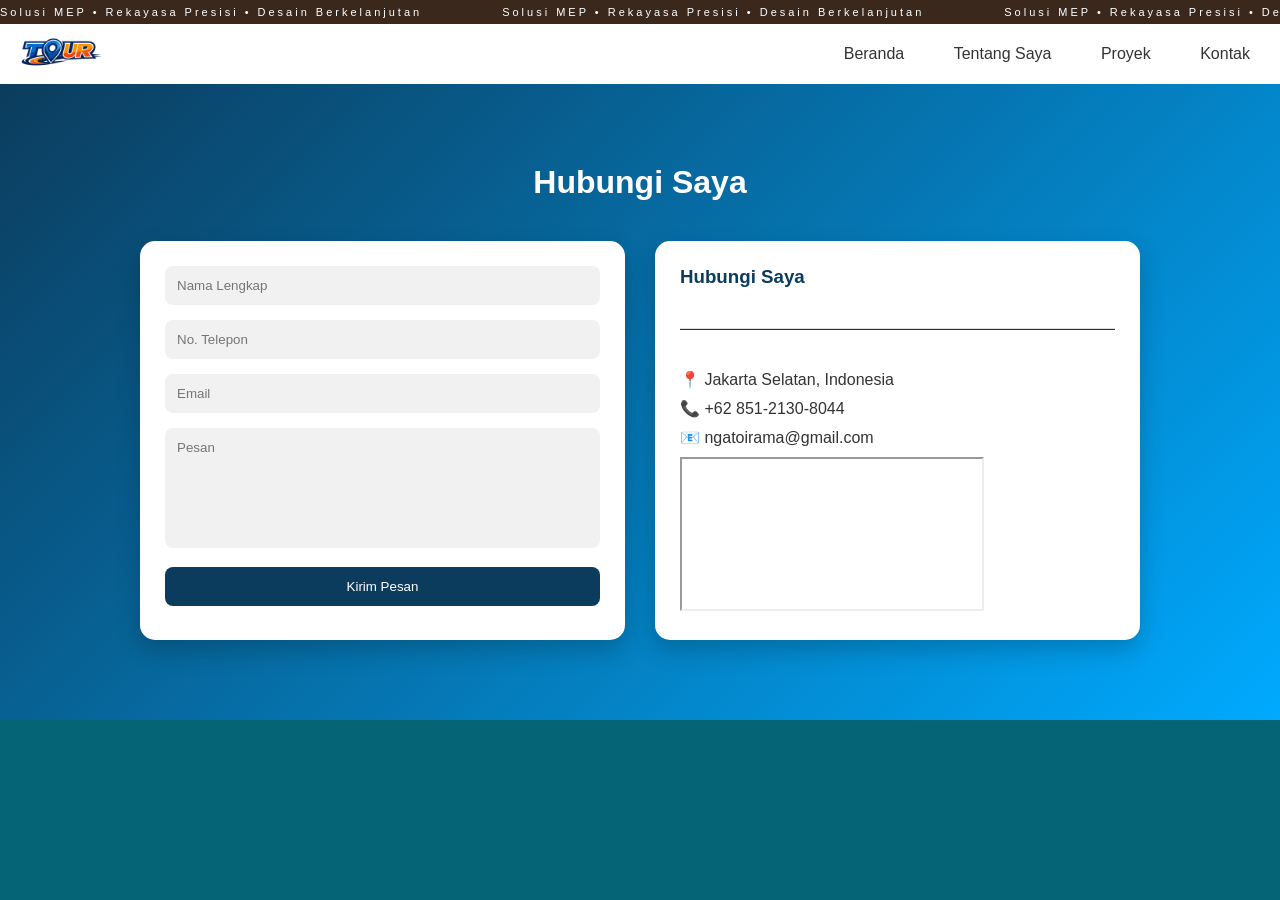
<file: contact.html>
<!DOCTYPE html>
<html lang="en">
<head>
<meta charset="UTF-8">
<meta name="viewport" content="width=device-width, initial-scale=1.0">
<title>PORTOFOLIO</title>

<!-- HUBUNGKAN CSS -->
<link rel="stylesheet" href="style.css">

<!-- FONT AWESOME (TARUH DI SINI) -->
  <link rel="stylesheet" href="https://cdnjs.cloudflare.com/ajax/libs/font-awesome/6.5.0/css/all.min.css">

</head>

<body>

<!-- TOPBAR -->
  <!-- MARQUEE -->
<div class="marquee">
  <div class="track">
    <div class="content">  
      Solusi MEP • Rekayasa Presisi • Desain Berkelanjutan
    </div>
    <div class="content">
      Solusi MEP • Rekayasa Presisi • Desain Berkelanjutan
    </div>
    <div class="content">
      Solusi MEP • Rekayasa Presisi • Desain Berkelanjutan
    </div>
    <div class="content">
      Solusi MEP • Rekayasa Presisi • Desain Berkelanjutan
    </div>
    <div class="content">
      Solusi MEP • Rekayasa Presisi • Desain Berkelanjutan
    </div>
    <div class="content">
      Solusi MEP • Rekayasa Presisi • Desain Berkelanjutan
    </div>
    <div class="content">
      Solusi MEP • Rekayasa Presisi • Desain Berkelanjutan
    </div>
    <div class="content">
      Solusi MEP • Rekayasa Presisi • Desain Berkelanjutan
    </div>
    <div class="content">
      Solusi MEP • Rekayasa Presisi • Desain Berkelanjutan
    </div>
    <div class="content">
      Solusi MEP • Rekayasa Presisi • Desain Berkelanjutan
    </div>
    <div class="content">
      Solusi MEP • Rekayasa Presisi • Desain Berkelanjutan
    </div>
  </div>
</div>
<!-- NAVBAR -->
<div class="navbar">
  <a href="index.html" class="logo">
    <img src="Logo PT.png" alt="Logo">
</a>

  <div class="nav-links">
    <a href="index.html" class="#">Beranda
    <a href="tentang.html" class="#">Tentang Saya
    <a href="projects.html" class="#">Proyek
    <a href="contact.html" class="#">Kontak
    </a>
  </div>
</div>


<!-- CONTACT -->
<section class="contact-company">
  <h2>Hubungi Saya</h2>

  <div class="contact-wrapper">

    <!-- FORM -->
    <div class="form-area">
      <form>
        <input type="text" placeholder="Nama Lengkap">
        <input type="text" placeholder="No. Telepon">
        <input type="email" placeholder="Email">
        <textarea placeholder="Pesan"></textarea>
        <button type="submit">Kirim Pesan</button>
      </form>
    </div>

    <!-- INFO -->
    <div class="info-area">
  <h3>Hubungi Saya</h3>

  <div class="divider"></div>

  <p>📍 Jakarta Selatan, Indonesia</p>
  <p>📞 +62 851-2130-8044</p>
  <p>📧 ngatoirama@gmail.com</p>

  <!-- MAPS -->
  <div class="map">
    <iframe 
      src="https://maps.google.com/maps?q=jakarta%20selatan&t=&z=13&ie=UTF8&iwloc=&output=embed">
    </iframe>
  </div>
</div>

  </div>
</section>

<script src="script.js"></script>
</body>
</html>
</file>
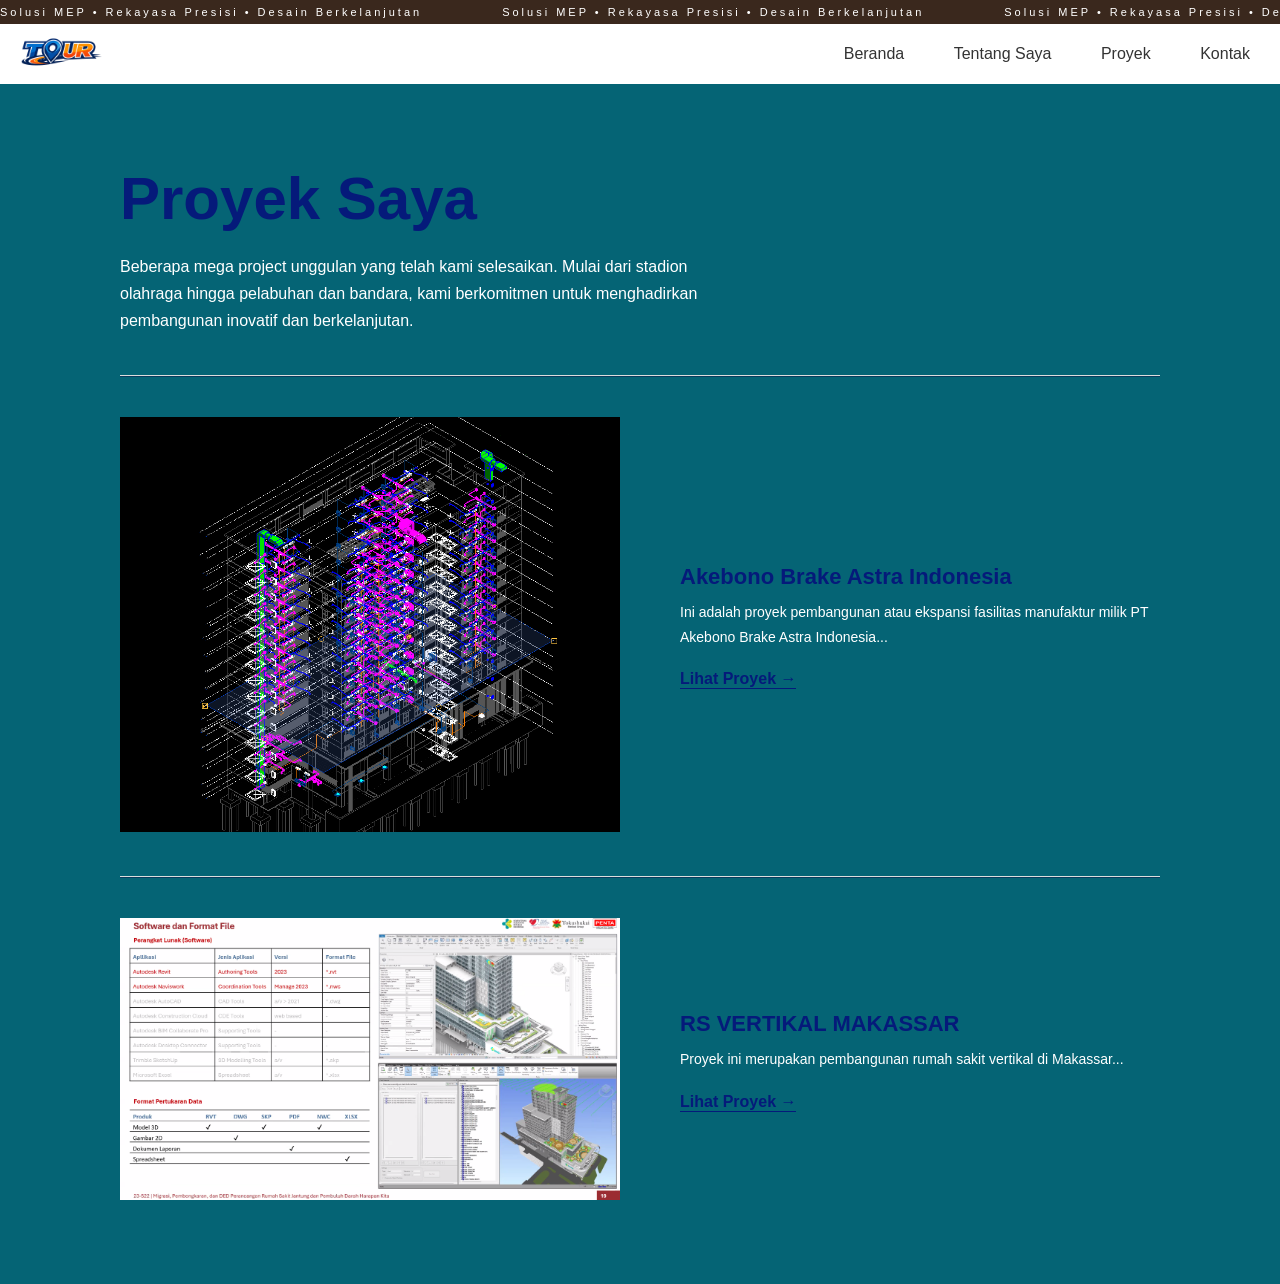
<file: projects.html>
<!DOCTYPE html>
<html lang="en">
<head>
<meta charset="UTF-8">
<meta name="viewport" content="width=device-width, initial-scale=1.0">
<title>PORTOFOLIO</title>

<!-- HUBUNGKAN CSS -->
<link rel="stylesheet" href="style.css">

<!-- FONT AWESOME (TARUH DI SINI) -->
  <link rel="stylesheet" href="https://cdnjs.cloudflare.com/ajax/libs/font-awesome/6.5.0/css/all.min.css">

</head>

<body>

<!-- TOPBAR -->
  <!-- MARQUEE -->
<div class="marquee">
  <div class="track">
    <div class="content">  
      Solusi MEP • Rekayasa Presisi • Desain Berkelanjutan
    </div>
    <div class="content">
      Solusi MEP • Rekayasa Presisi • Desain Berkelanjutan
    </div>
    <div class="content">
      Solusi MEP • Rekayasa Presisi • Desain Berkelanjutan
    </div>
    <div class="content">
      Solusi MEP • Rekayasa Presisi • Desain Berkelanjutan
    </div>
    <div class="content">
      Solusi MEP • Rekayasa Presisi • Desain Berkelanjutan
    </div>
    <div class="content">
      Solusi MEP • Rekayasa Presisi • Desain Berkelanjutan
    </div>
    <div class="content">
      Solusi MEP • Rekayasa Presisi • Desain Berkelanjutan
    </div>
    <div class="content">
      Solusi MEP • Rekayasa Presisi • Desain Berkelanjutan
    </div>
    <div class="content">
      Solusi MEP • Rekayasa Presisi • Desain Berkelanjutan
    </div>
    <div class="content">
      Solusi MEP • Rekayasa Presisi • Desain Berkelanjutan
    </div>
    <div class="content">
      Solusi MEP • Rekayasa Presisi • Desain Berkelanjutan
    </div>
  </div>
</div>
<!-- NAVBAR -->
<div class="navbar">
  <a href="index.html" class="logo">
    <img src="Logo PT.png" alt="Logo">
</a>

  <div class="nav-links">
    <a href="index.html" class="#">Beranda
    <a href="tentang.html" class="#">Tentang Saya
    <a href="projects.html" class="#">Proyek
    <a href="contact.html" class="#">Kontak
    </a>
  </div>
</div>



<!-- MAIN CONTENT -->
  <!-- HEADER -->

<section class="wrapper">

  <!-- HEADER -->
  <div class="header">
    <h1>Proyek Saya</h1>
    

    <p>
      Beberapa mega project unggulan yang telah kami selesaikan. Mulai dari stadion olahraga hingga pelabuhan dan bandara, kami berkomitmen untuk menghadirkan pembangunan inovatif dan berkelanjutan.
    </p>
  </div>

  <!-- LINE -->
  <div class="divider"></div>

  <!-- PROJECT -->
  <div class="project">
    <div class="image">
      <img src="images/project-1.jpg">
    </div>

    <div class="text">
      <h3>Akebono Brake Astra Indonesia</h3>
      <p>
        Ini adalah proyek pembangunan atau ekspansi fasilitas manufaktur milik PT Akebono Brake Astra Indonesia...
      </p>

      <a href="#" class="link">Lihat Proyek →</a>
    </div>
  </div>

  <div class="divider"></div>

  <div class="project">
    <div class="image">
      <img src="images/project-2.jpg">
    </div>

    <div class="text">
      <h3>RS VERTIKAL MAKASSAR</h3>
      <p>
        Proyek ini merupakan pembangunan rumah sakit vertikal di Makassar... 
      </p>
      <a href="#" class="link">Lihat Proyek →</a>

    </div>
  </div>

</section>

</body>
</html>
</file>
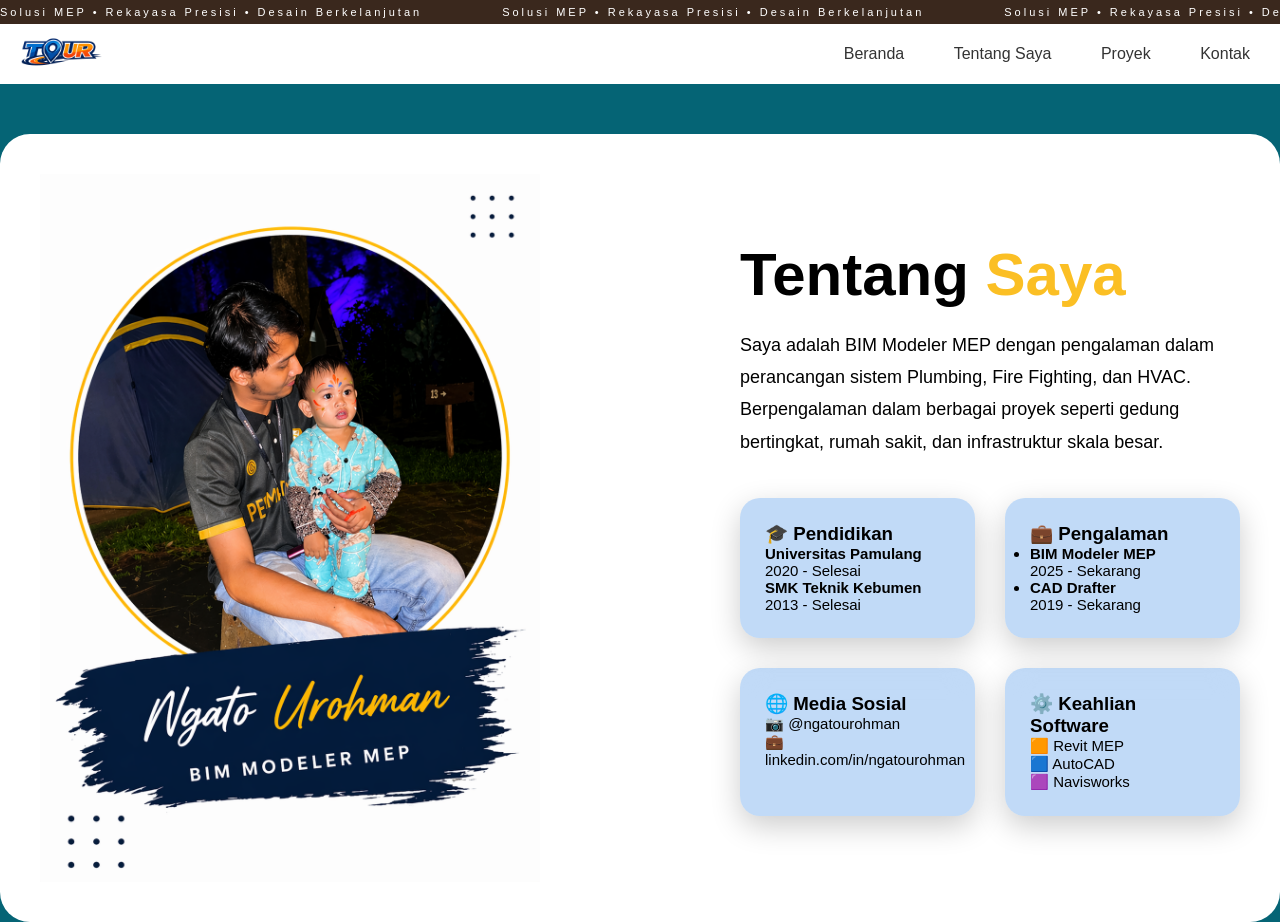
<file: tentang.html>
<!DOCTYPE html>
<html lang="en">
<head>
<meta charset="UTF-8">
<meta name="viewport" content="width=device-width, initial-scale=1.0">
<title>PORTOFOLIO</title>

<!-- HUBUNGKAN CSS -->
<link rel="stylesheet" href="style.css">

<!-- FONT AWESOME (TARUH DI SINI) -->
  <link rel="stylesheet" href="https://cdnjs.cloudflare.com/ajax/libs/font-awesome/6.5.0/css/all.min.css">

</head>

<body>

<!-- TOPBAR -->
  <!-- MARQUEE -->
<div class="marquee">
  <div class="track">
    <div class="content">  
      Solusi MEP • Rekayasa Presisi • Desain Berkelanjutan
    </div>
    <div class="content">
      Solusi MEP • Rekayasa Presisi • Desain Berkelanjutan
    </div>
    <div class="content">
      Solusi MEP • Rekayasa Presisi • Desain Berkelanjutan
    </div>
    <div class="content">
      Solusi MEP • Rekayasa Presisi • Desain Berkelanjutan
    </div>
    <div class="content">
      Solusi MEP • Rekayasa Presisi • Desain Berkelanjutan
    </div>
    <div class="content">
      Solusi MEP • Rekayasa Presisi • Desain Berkelanjutan
    </div>
    <div class="content">
      Solusi MEP • Rekayasa Presisi • Desain Berkelanjutan
    </div>
    <div class="content">
      Solusi MEP • Rekayasa Presisi • Desain Berkelanjutan
    </div>
    <div class="content">
      Solusi MEP • Rekayasa Presisi • Desain Berkelanjutan
    </div>
    <div class="content">
      Solusi MEP • Rekayasa Presisi • Desain Berkelanjutan
    </div>
    <div class="content">
      Solusi MEP • Rekayasa Presisi • Desain Berkelanjutan
    </div>
  </div>
</div>
<!-- NAVBAR -->
<div class="navbar">
  <a href="index.html" class="logo">
    <img src="Logo PT.png" alt="Logo">
</a>

  <div class="nav-links">
    <a href="index.html" class="#">Beranda
    <a href="tentang.html" class="#">Tentang Saya
    <a href="projects.html" class="#">Proyek
    <a href="contact.html" class="#">Kontak
    </a>
  </div>
</div>


<!-- MAIN CONTENT -->
  <!-- HEADER -->
<section class="about-pro">

  <div class="container">

    <!-- LEFT -->
    <div class="left">

      <div class="img-box">
        <img src="images/tentang.jpg">
      </div>
    </div>

    <!-- RIGHT -->
    <div class="right">

      <h1>Tentang <span>Saya</span></h1>

      <p class="desc">
        Saya adalah BIM Modeler MEP dengan pengalaman dalam perancangan sistem Plumbing,
        Fire Fighting, dan HVAC. Berpengalaman dalam berbagai proyek seperti gedung bertingkat,
        rumah sakit, dan infrastruktur skala besar.
      </p>

      <div class="grid">

        <div class="card">
          <h3>🎓 Pendidikan</h3>
          <p><b>Universitas Pamulang</b><br>2020 - Selesai</p>
          <p><b>SMK Teknik Kebumen</b><br>2013 - Selesai</p>
        </div>

        <div class="card">
          <h3>💼 Pengalaman</h3>
          <ul>
            <li><b>BIM Modeler MEP</b><br>2025 - Sekarang</li>
            <li><b>CAD Drafter</b><br>2019 - Sekarang</li>
          </ul>
        </div>

        <div class="card">
          <h3>🌐 Media Sosial</h3>
          <p>📷 @ngatourohman</p>
          <p>💼 linkedin.com/in/ngatourohman</p>
        </div>

        <div class="card">
          <h3>⚙️ Keahlian Software</h3>
          <p>🟧 Revit MEP</p>
          <p>🟦 AutoCAD</p>
          <p>🟪 Navisworks</p>
        </div>

      </div>

    </div>

  </div>

</section>




</body>
</html>
</file>
<file: style.css>
/* RESET */
* {
  margin: 0;
  padding: 0;
  box-sizing: border-box;
  font-family: "Segoe UI", sans-serif;
}

/* COLORS */
:root {
  --primary: #0b3c5d;
  --grey: hsla(180, 1%, 45%, 0.856);
  --bg: #5e5c5af3;
  --dark: #1f2d3d;
}

/* HEADER TOP */
.marquee {
  overflow: hidden;
  background: #3a281d;
  color: white;
  font-size: 11px;
  letter-spacing: 3px;
  padding: 6px 0;
}

/* TRACK */
.track {
  display: flex;
  width: fit-content;
  animation: scroll 25s linear infinite;
}

/* CONTENT HARUS IDENTIK */
.content {
  white-space: nowrap;
  padding-right: 80px; /* kasih jarak antar loop */
}

/* ANIMASI KUNCI */
@keyframes scroll {
  0% {
    transform: translateX(0);
  }
  100% {
    transform: translateX(-50%);
  }
}

.topbar {
  transition: transform 0.3s ease;
}
/* NAVBAR */
.navbar {
  background: white;
  position: sticky;
  top: 0;
  z-index: 9999;
  display: flex;
  justify-content: space-between;
  align-items: center;
  padding: 15px 0; /* kecilkan */
  height: 60px;      /* batasi tinggi navbar */
  overflow: hidden;  /* potong bagian logo yang keluar */
}

.logo {
  display: flex;
  align-items: center;
  font-weight: bold;
  font-size: 18px; 
}

.logo img {
  width: 100px;   /* ukuran logo */
  height: auto;    /* biar proporsional */
  object-fit: contain;
  margin-right: 10px;
  margin-left: 10px;
}

.nav-links a {
  margin: 0 15px;
  text-decoration: none;
  color: #333;
  font-weight: 500;
  margin-right: 30px;
}

.nav-links a:hover {  /* efek hover, atau di sentuh jadi bold */
  font-weight: bold;
}
.navbar {
  position: sticky;
  top: 0;
  z-index: 9999;
  transition: all 0.3s ease;
}

/* SAAT SCROLL */
.navbar.scrolled {
  background: rgb(255, 255, 255) !important;
  box-shadow: 0 2px 10px rgba(0,0,0,0.08);
}


/* CONTENT */
.container {
  display: flex;
  padding: 60px 50px;
  background: var(--bg);
  gap: 40px;
}

.left {
  flex: 1;
}

.left h2 {
  font-size: 32px;
  margin-bottom: 20px;
}

.left p {
  margin-bottom: 10px;
  line-height: 1.6;
}

.btn {
  display: inline-block;
  padding: 12px 20px;
  margin-top: 15px;
  text-decoration: none;
  font-weight: bold;
  border-radius: 3px;
}

.btn-primary {
  background: var(--primary);
  color: white;
}

.btn-outline {
  border: 2px solid var(--primary);
  color: var(--primary);
}

/* IMAGE */
.right img {
  width: 100%;
  border-radius: 5px;
}

/* RELATED */
.related {
  background: #a9c7d1;
  padding: 50px;
}

.related h2 {
  font-size: 28px;
  margin-bottom: 30px;
}

.cards {
  display: flex;
  gap: 20px;
}

.card {
  background: white;
  border-radius: 5px;
  overflow: hidden;
  flex: 1;
}

.card img {
  width: 100%;
  height: 150px;
  object-fit: cover;
}

.card span {
  display: inline-block;
  background: white;
  padding: 5px 10px;
  margin: 10px;
  font-size: 12px;
  font-weight: bold;
}
/* EFEK LEDAKAN */
.explosion {
  position: fixed;
  width: 50px;
  height: 50px;
  pointer-events: none;
  z-index: 9999;
  animation: explode 0.6s ease-out forwards;
}

@keyframes explode {
  0% {
    transform: scale(0.3);
    opacity: 1;
  }
  50% {
    transform: scale(1.5);
    opacity: 1;
  }
  100% {
    transform: scale(2.5);
    opacity: 0;
  }
}


/* NAV STYLE */
.nav-item {
  text-decoration: none;
  color: white;
  font-weight: bold;
  padding: 5px 10px;
  position: relative;
}

/* garis bawah (seperti gambar kamu) */
.nav-item::after {
  content: "";
  position: absolute;
  left: 0;
  bottom: -5px;
  width: 0;
  height: 3px;
  background: #00aaff;
  transition: 0.3s;
}

/* saat hover */
.nav-item:hover::after {
  width: 100%;
}

/* saat aktif (klik) */
.nav-item.active::after {
  width: 100%;
}

/* warna aktif */
.nav-item.active {
  color: #00aaff;
}


/*tambahan terbaru */

/* hilangkan titik */
nav ul {
  list-style: none;
  margin: 0;
  padding: 0;
}

/* BUTTON CONTACT */
.btn-contact {
  display: inline-flex;
  align-items: center;
  justify-content: center;

  height: 40px;
  padding: 0 18px;

  background:linear-gradient(135deg, #7fa06a, #5d7f4f);
  color: white;

  border-radius: 25px;
  text-decoration: none;
  font-size: 14px;
  font-weight: 500;
  transition: 0.3s;
}

/* hover */
.btn-contact:hover {
  background: #056475;
  transform: translateY(-2px);
  box-shadow: 0 5px 15px rgba(14, 36, 133, 0);
}
.btn-contact {
  border-bottom: none !important;

}

.btn-contact::after {
  content: none !important;
}

/* logo effect */

/* LOGO WRAPPER */
.logo {
  display: flex;
  align-items: center;
  text-decoration: none;
  color: inherit;
}

/* HANYA GAMBAR YANG GERAK */
.logo img {
  transition: 0.3s ease;
}

/* hover hanya gambar */
.logo img:hover {
  transform: scale(1.1);
}

/* klik hanya gambar */
.logo img:active {
  transform: scale(0.95);
}


/* css contact*/








/* ============================= */
/* CONTACT STYLE SESUAI PROFIL */
/* ============================= */

.contact-company {
  padding: 80px 20px;
  background: linear-gradient(135deg, #0b3c5d, #00aaff);
  text-align: center;
  color: white;
}

.contact-company h2 {
  font-size: 32px;
  margin-bottom: 40px;
}

/* WRAPPER */
.contact-wrapper {
  max-width: 1000px;
  margin: auto;
  display: flex;
  gap: 30px;
  flex-wrap: wrap;
}

/* FORM */
.form-area {
  flex: 1;
  background: white;
  padding: 25px;
  border-radius: 15px;
  color: #333;
  box-shadow: 0 10px 25px rgba(0,0,0,0.2);
}

/* INPUT */
.form-area input,
.form-area textarea {
  width: 100%;
  padding: 12px;
  margin-bottom: 15px;
  border: none;
  border-radius: 8px;
  background: #f1f1f1;
  outline: none;
}

/* TEXTAREA */
.form-area textarea {
  height: 120px;
  resize: none;
}

/* BUTTON */
.form-area button {
  width: 100%;
  padding: 12px;
  background: #0b3c5d;
  color: white;
  border: none;
  border-radius: 8px;
  cursor: pointer;
  transition: 0.3s;
}

.form-area button:hover {
  background: #007bff;
}

/* INFO */
.info-area {
  flex: 1;
  background: white;
  padding: 25px;
  border-radius: 15px;
  color: #333;
  box-shadow: 0 10px 25px rgba(0,0,0,0.2);
  text-align: left;
}

.info-area h3 {
  color: #0b3c5d;
  margin-bottom: 15px;
}

/* DIVIDER */
.divider {
  height: 2px;
  background: #0b3c5d;
  margin-bottom: 15px;
}

/* TEXT */
.info-area p {
  margin-bottom: 10px;
}

/* RESPONSIVE */
@media (max-width: 768px) {
  .contact-wrapper {
    flex-direction: column;
  }
}



/*buat video hero background */

/* HERO */
.hero-ultra {
  position: relative;
  height: 100vh;
  overflow: hidden;
}

/* VIDEO */
.hero-video {
  position: absolute;
  top: 50%;
  left: 50%;
  width: 110%;
  height: 110%;
  object-fit: cover;
  transform: translate(-50%, -50%) scale(1.1);
  animation: zoomVideo 10s ease-in-out infinite alternate;
  z-index: -2;
}

/* CINEMATIC ZOOM */
@keyframes zoomVideo {
  from {
    transform: translate(-50%, -50%) scale(1.1);
  }
  to {
    transform: translate(-50%, -50%) scale(1.2);
  }
}

/* OVERLAY */
.hero-overlay {
  position: absolute;
  width: 100%;
  height: 100%;
  background: linear-gradient(to bottom, rgba(0,0,0,0.6), rgba(0,0,0,0.3));
  z-index: -1;
}

/* CONTENT */
.hero-content {
  position: relative;
  color: white;
  text-align: center;
  top: 50%;
  transform: translateY(-50%);
  animation: fadeUp 1.5s ease;
}

/* TITLE */
.hero-content h1 {
  font-size: 48px;
  margin-bottom: 15px;
}

/* SUBTITLE */
.hero-content p {
  font-size: 18px;
  margin-bottom: 20px;
  opacity: 0.9;
}

/* BUTTON */
.btn-hero {
  padding: 12px 30px;
  background: linear-gradient(135deg, #7fa06a, #5d7f4f);
  color: rgb(0, 0, 0);
  border-radius: 30px;
  text-decoration: none;
  transition: 0.3s;
  
}

.btn-hero:hover {
  background: #056475;
  transform: translateY(-2px);
  box-shadow: 0 5px 15px rgba(14, 36, 133, 0);
}

/* TEXT ANIMATION */
@keyframes fadeUp {
  from {
    opacity: 0;
    transform: translateY(40px);
  }
  to {
    opacity: 1;
    transform: translateY(0);
  }
}


/* csss conten heroo */

/* HERO CONTENT FLOAT HALUS */
.hero-content {
  animation: fadeUpSmooth 1.2s cubic-bezier(0.22, 1, 0.36, 1) forwards,
             floatSmooth 6s ease-in-out infinite;
}

/* FLOATING HALUS */
/* HERO */
.hero-cinematic {
  position: relative;
  height: 100vh;
  overflow: hidden;
}

/* VIDEO CINEMATIC */
.hero-video {
  position: absolute;
  top: 50%;
  left: 50%;
  width: 110%;
  height: 110%;
  object-fit: cover;
  transform: translate(-50%, -50%) scale(1.1);
  animation: videoBreath 12s ease-in-out infinite alternate;
  z-index: -2;
}

/* VIDEO "BREATHING" */
@keyframes videoBreath {
  from {
    transform: translate(-50%, -50%) scale(1.1);
  }
  to {
    transform: translate(-50%, -50%) scale(1.18);
  }
}

/* OVERLAY GELAP */
.hero-overlay {
  position: absolute;
  width: 100%;
  height: 100%;
  background: linear-gradient(
    to bottom,
    rgba(0,0,0,0.7),
    rgba(0,0,0,0.4)
  );
  z-index: -1;
}

/* CENTER */
.hero-wrapper {
  position: absolute;
  top: 50%;
  left: 50%;
  transform: translate(-50%, -50%);
}

/* CONTENT */
.hero-content {
  text-align: center;
  color: white;

  animation: cinematicIntro 2s cubic-bezier(0.22, 1, 0.36, 1) forwards,
             floatCinema 10s ease-in-out infinite;
}

/* ========================= */
/* CINEMATIC INTRO */
/* ========================= */
@keyframes cinematicIntro {
  0% {
    opacity: 0;
    transform: translateY(40px) scale(0.98);
    filter: blur(10px);
  }
  60% {
    opacity: 1;
    transform: translateY(-5px) scale(1.01);
    filter: blur(0);
  }
  100% {
    transform: translateY(0) scale(1);
  }
}

/* FLOAT SUPER HALUS */
@keyframes floatCinema {
  0%, 100% {
    transform: translateY(0);
  }
  50% {
    transform: translateY(-8px);
  }
}

/* TEXT */
.hero-title {
  font-size: 48px;
  margin-bottom: 15px;
  letter-spacing: 1px;
}

.hero-subtitle {
  font-size: 18px;
  opacity: 0.85;
  margin-bottom: 25px;
}

/* BUTTON */
.btn-hero {
  padding: 12px 30px;
  border-radius: 30px;
  background: linear-gradient(135deg, #7fa06a, #5d7f4f);
  color: white;
  text-decoration: none;
  transition: 0.3s;
}

.btn-hero:hover {
  transform: translateY(-3px);
  box-shadow: 0 10px 25px rgba(0,0,0,0.3);
}


/* PORTOFOLIO TENTANG SAYA */



body {
  margin: 0;
  font-family: 'Poppins', sans-serif;
  background: radial-gradient(circle at left, #0f172a, #020617);
  color: white;
}

/* SECTION */
.hero {
  height: 100vh;
  display: flex;
  align-items: center;
  padding: 0 80px;
}

/* CONTAINER */
.hero-container {
  display: flex;
  justify-content: space-between;
  align-items: center;
  width: 100%;
}

/* LEFT */
.hero-text {
  max-width: 520px;
}

.intro {
  font-size: 12px;
  letter-spacing: 3px;
  color: #9ca3af;
}

.hero-text h1 {
  font-size: 52px;
  font-weight: 700;
  margin: 10px 0;
}

.small {
  color: #9ca3af;
}

.role {
  font-size: 22px;
  border-bottom: 2px solid #22c55e;
  display: inline-block;
  margin-top: 5px;
}

/* ICON */
.social {
  margin-top: 15px;
}

.social i {
  margin-right: 15px;
  font-size: 16px;
  cursor: pointer;
  color: #9ca3af;
  transition: 0.3s;
}

.social i:hover {
  color: #22c55e;
}

/* DESC */
.desc {
  margin-top: 20px;
  color: #cbd5e1;
  line-height: 1.6;
}

/* BUTTON */
.buttons {
  margin-top: 25px;
}

.btn-primary {
  background: linear-gradient(90deg, #22c55e, #16a34a);
  padding: 12px 25px;
  border-radius: 30px;
  color: black;
  text-decoration: none;
  margin-right: 10px;
}

.btn-outline {
  border: 1px solid #555;
  padding: 12px 25px;
  border-radius: 30px;
  color: white;
  text-decoration: none;
}

/* CARD */
.hero-card {
  width: 300px;
  border-radius: 20px;
  overflow: hidden;
  position: relative;
  box-shadow: 0 20px 50px rgba(0,0,0,0.5);
}

.hero-card img {
  width: 100%;
  height: 420px;
  object-fit: cover;
}

/* TOP TEXT */
.card-top {
  position: absolute;
  top: 20px;
  left: 20px;
}

/* BOTTOM */
.card-bottom {
  position: absolute;
  bottom: 0;
  width: 100%;
  background: rgba(0,0,0,0.6);
  backdrop-filter: blur(6px);
  display: flex;
  justify-content: space-between;
  padding: 15px;
}

.online {
  color: #22c55e;
  font-size: 12px;
}

/* BUTTON CARD */
.card-bottom button {
  background: #22c55e;
  border: none;
  padding: 6px 12px;
  border-radius: 10px;
}

/* RESPONSIVE */
@media(max-width:768px){
  .hero {
    padding: 40px 20px;
  }

  .hero-container {
    flex-direction: column;
    text-align: center;
  }

  .hero-text h1 {
    font-size: 32px;
  }

  .hero-card {
    margin-top: 30px;
    width: 80%;
  }
}


/* sosial media */

.social a {
  margin-right: 15px;
  color: #9ca3af;
  font-size: 18px;
  transition: 0.3s;
  text-decoration: none;
}

.social a:hover {
  color: #22c55e;
  transform: translateY(-3px);
}



/* halaman project */


/* tombol project */

.btn-primary {
  padding: 12px 30px;
  background: linear-gradient(135deg, #7fa06a, #5d7f4f);
  color: rgb(0, 0, 0);
  border-radius: 30px;
  text-decoration: none;
  transition: 0.3s;
  
}

.btn-primary:hover {
  background: #056475;
  transform: translateY(-2px);
  box-shadow: 0 5px 15px rgba(14, 36, 133, 0);
}

/* PROJECT */

body {
  margin: 0;
  font-family: "Inter", sans-serif;
  background: #195853e1;
}

.wrapper {
  padding: 80px 120px;
}

/* HEADER */
.header h1 {
  font-size: 60px;
  color: #051a7a;
  margin: 0;
  font-weight: 700;
}

.header h2 {
  font-size: 70px;
  margin: 0;
  color: transparent;
  -webkit-text-stroke: 2px #051a7a;
  font-weight: 800;
}

.header p {
  max-width: 600px;
  margin-top: 20px;
  color: #ffffff;
  line-height: 1.7;
}

/* LINE */
.divider {
  margin: 40px 0;
  border-top: 1px solid #ddd;
}

/* PROJECT */
.project {
  display: flex;
  align-items: center;
  gap: 60px;
}

.image img {
  width: 500px;
  height: auto;
}

.text {
  max-width: 500px;
}

.text h3 {
  color: #051a7a;
  font-size: 22px;
  margin-bottom: 10px;
}

.text p {
  color: #ffffff;
  font-size: 14px;
  line-height: 1.8;
}

/* LINK */
.link {
  display: inline-block;
  margin-top: 20px;
  color: #051a7a;
  font-weight: 600;
  text-decoration: none;
  border-bottom: 1px solid #051a7a;
}

.link:hover {
  opacity: 0.7;
}




/* tentang saya */

body {
  margin: 0;
  font-family: 'Poppins', sans-serif;
  background: #056475; /* backgroun keseluruhan */
}

/* SECTION */
.about-pro {
  background: #056475;
  color: #000;         /* TEXT JADI HITAM */
}

/* CONTAINER */
.container {
  display: flex;
  max-width: 1500px;
  margin: auto;
  margin-top: 50px;
  gap: 50px;
  align-items: center;
  background-color: #ffffff;
  border-radius: 30px;
  padding: 40px;

}

/* image */

.img-box img {
  display: flex;
  justify-content: center;
  width: 100%;
  max-width: 500px; /* BATAS MAKSIMAL */
}


.right {
  flex: 1;
}


/* LEFT */
.left {
  flex: 1.3;
  position: relative;
}


/* BRUSH STYLE */
.brush {
  position: absolute;
  bottom: -40px;
  left: 0;
  background: #0b2545;
  padding: 20px 40px;
  border-radius: 10px;
  transform: rotate(-2deg);
  box-shadow: 0 10px 30px rgba(0,0,0,0.4);
}

.brush h2 {
  margin: 0;
  font-size: 32px;
}

.brush span {
  color: #fbbf24;
}

.brush p {
  margin: 5px 0 0;
  font-size: 12px;
  letter-spacing: 3px;
}

/* RIGHT */
.right {
  flex: 1;
}

/* TITLE */
.right h1 {
  font-size: 60px;
  margin-bottom: 10px;
}

.right span {
  color: #fbbf24;
}

/* DESC */
.desc {
  font-size: 18px;
  line-height: 1.8;
  color: #000000;
  max-width: 500px;
}

/* GRID */
.grid {
  display: grid;
  grid-template-columns: 1fr 1fr;
  gap: 30px;
  margin-top: 40px;
}

/* CARD */
.card {
  background: rgba(6, 107, 223, 0.247);
  backdrop-filter: blur(15px);
  padding: 25px;
  border-radius: 20px;
  box-shadow: 0 10px 30px rgba(0,0,0,0.2);
  transition: 0.3s;
}

.card:hover {
  transform: translateY(-5px);
}

/* TEXT */
.card p,
.card li {
  font-size: 15px;
  color: #000000;
}

/* RESPONSIVE */
@media(max-width:900px){
  .container {
    flex-direction: column;
    text-align: center;
  }

  .grid {
    grid-template-columns: 1fr;
  }

  .brush {
    position: static;
    transform: none;
    margin-top: 15px;
  }
}
</file>
